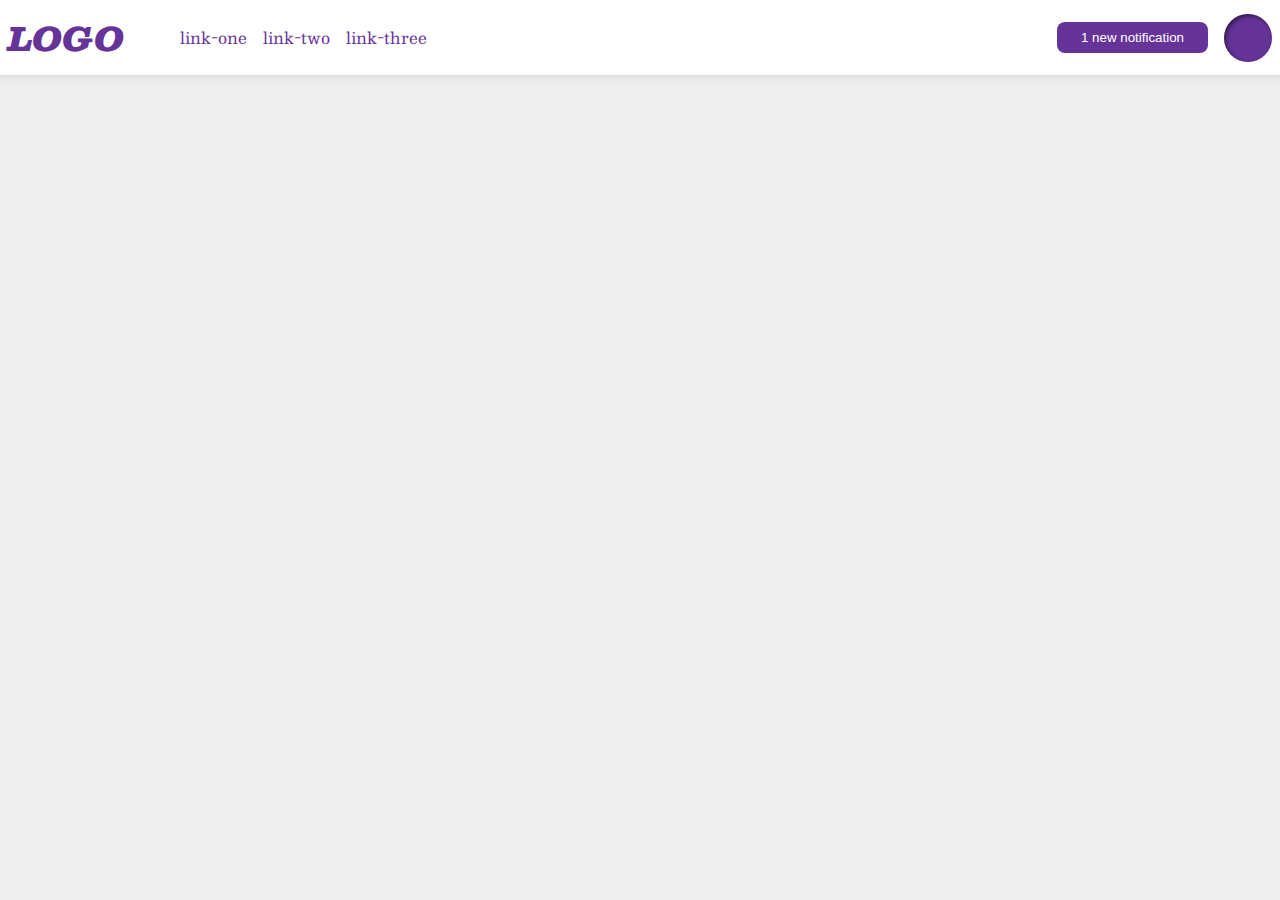
<file: flex/03-flex-header-2/index.html>
<!DOCTYPE html>
<html lang="en">
  <head>
    <meta charset="UTF-8">
    <meta http-equiv="X-UA-Compatible" content="IE=edge">
    <meta name="viewport" content="width=device-width, initial-scale=1.0">
    <title>Flex Header 2</title>
    <link rel="stylesheet" href="style.css">
  </head>
  <body>
    <div class="header">
      <div class="left">
        <div class="logo">
          LOGO
        </div>
        <ul class="links">
          <li><a href="google.com">link-one</a></li>
          <li><a href="google.com">link-two</a></li>
          <li><a href="google.com">link-three</a></li>
        </ul>
      </div>
      <div class="right">
        <button class="notifications">
          1 new notification
        </button>
        <div class="profile-image"></div>
      </div>
    </div>
  </body>
</html>
</file>
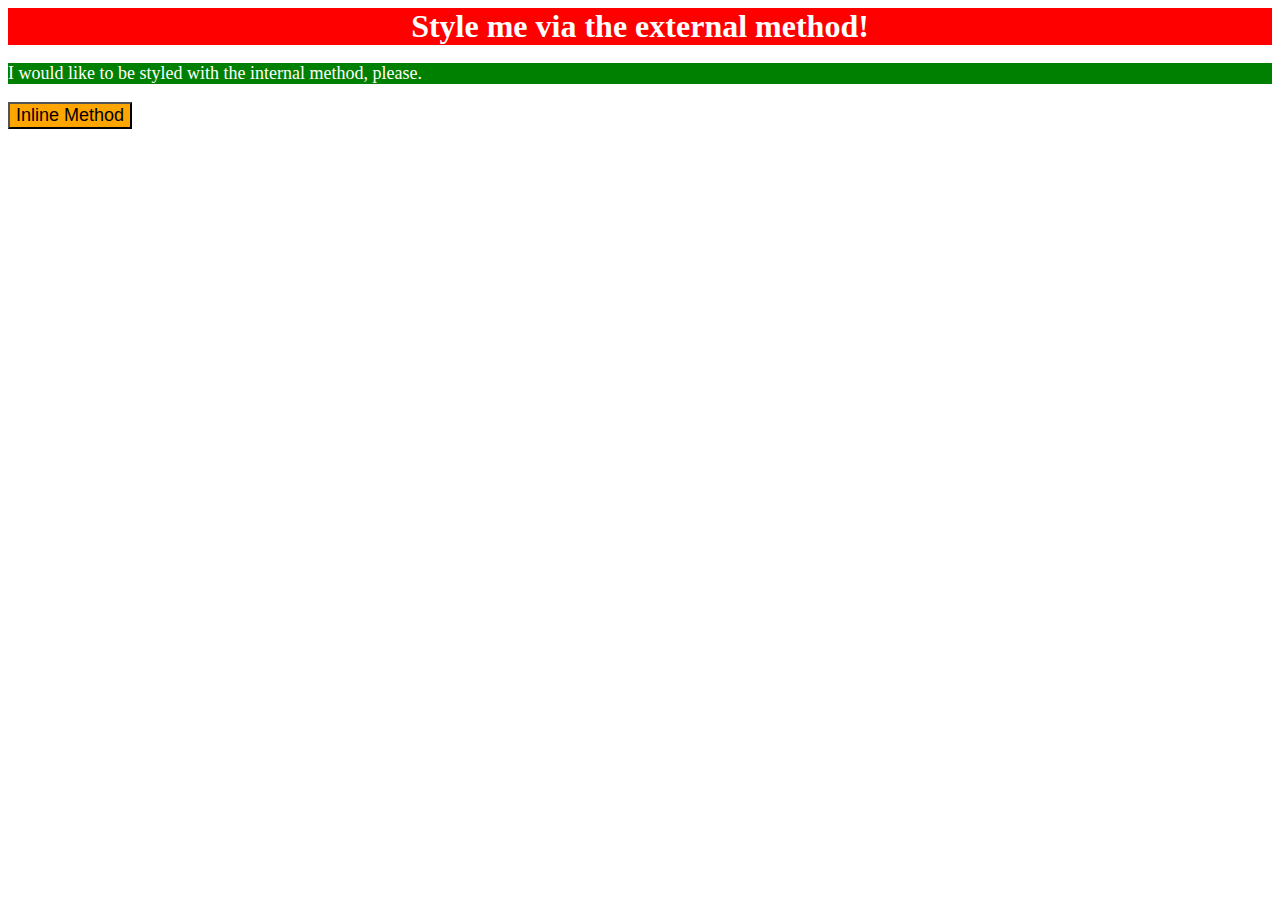
<file: foundations/01-css-methods/index.html>
<!DOCTYPE html>
<html lang="en">
  <head>
    <link rel="stylesheet" href="./external-css/style.css"
    <meta charset="UTF-8">
    <meta http-equiv="X-UA-Compatible" content="IE=edge">
    <meta name="viewport" content="width=device-width, initial-scale=1.0">
    <title>Methods for Adding CSS</title>
    <style>
      p {
      color: white;
      background-color: green;
      font-size: 18px;
    }
    </style>

  </head>
  <body>
    <div>Style me via the external method!</div>
    <p>I would like to be styled with the internal method, please.</p>
    <button style="background-color: orange; font-size: 18px;">Inline Method</button>
  </body>
</html>
</file>
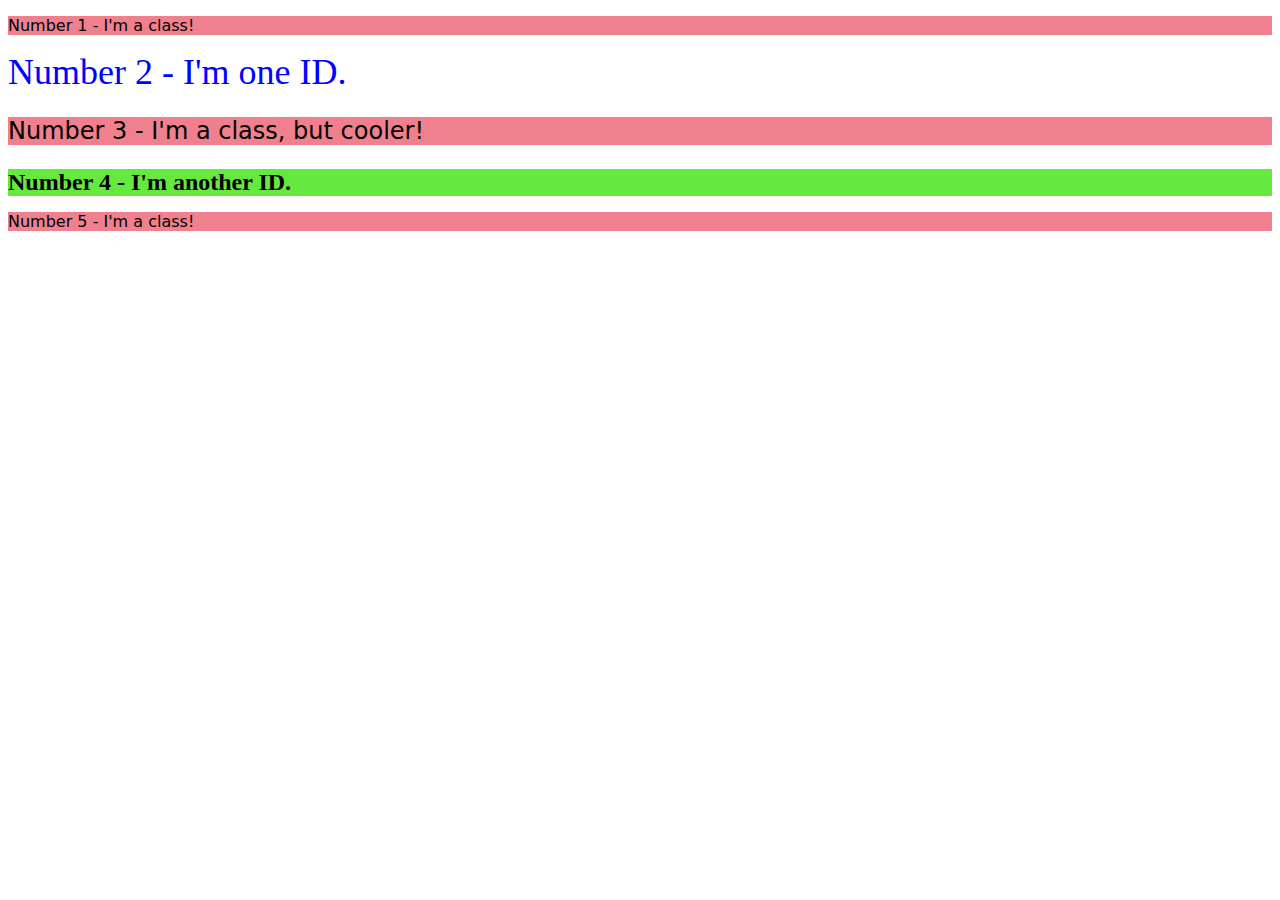
<file: foundations/02-class-id-selectors/index.html>
<!DOCTYPE html>
<html lang="en">
  <head>
    <meta charset="UTF-8">
    <meta http-equiv="X-UA-Compatible" content="IE=edge">
    <meta name="viewport" content="width=device-width, initial-scale=1.0">
    <title>Class and ID Selectors</title>
    <link rel="stylesheet" href="./external-css/styles.css">
  </head>
  <body>
    <p class="odd">Number 1 - I'm a class!</p>
    <div id="title">Number 2 - I'm one ID.</div>
    <p class="odd oddly-cool">Number 3 - I'm a class, but cooler!</p>
    <div id="title2">Number 4 - I'm another ID.</div>
    <p class="odd">Number 5 - I'm a class!</p>
  </body>
</html>
</file>
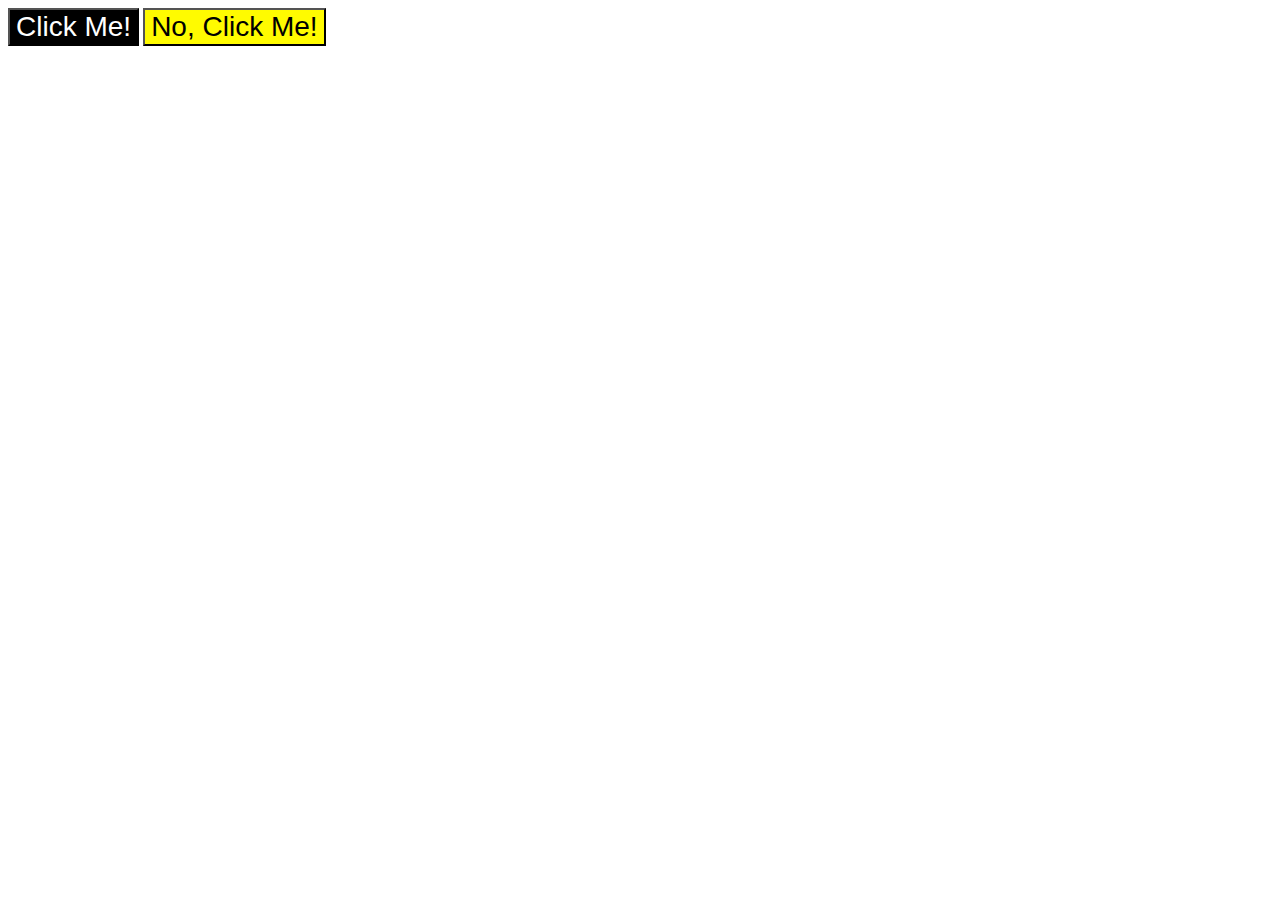
<file: foundations/03-grouping-selectors/index.html>
<!DOCTYPE html>
<html lang="en">
  <head>
    <meta charset="UTF-8">
    <meta http-equiv="X-UA-Compatible" content="IE=edge">
    <meta name="viewport" content="width=device-width, initial-scale=1.0">
    <title>Grouping Selectors</title>
    <link rel="stylesheet" href="style.css">
  </head>
  <body>
    <button class="one">Click Me!</button>
    <button class="two">No, Click Me!</button>
  </body>
</html>
</file>
<file: flex/03-flex-header-2/style.css>
/* this is some magical font-importing.  
you'll learn about it later. */
@import url('https://fonts.googleapis.com/css2?family=Besley:ital,wght@0,400;1,900&display=swap');

body {
  margin: 0;
  background: #eee;
  font-family: Besley, serif;
}

.left, .right {
  display: flex;
  align-items: center;
  gap: 16px;
}

.header {
  display: flex;
  justify-content: space-between;
  background: white;
  border-bottom: 1px solid #ddd;
  box-shadow: 0 0 8px rgba(0,0,0,.1);
  padding: 8px;
}

.profile-image {
  background: rebeccapurple;
  box-shadow: inset 2px 2px 4px rgba(0,0,0,.5);
  border-radius: 50%;
  width: 48px;
  height: 48px;
}

.logo {
  color: rebeccapurple;
  font-size: 32px;
  font-weight: 900;
  font-style: italic;
}

button {
  border: none;
  border-radius: 8px;
  background: rebeccapurple;
  color: white;
  padding: 8px 24px;
}

a {
  /* this removes the line under our links */
  text-decoration: none;
  color: rebeccapurple;
}

ul {
  display: flex;
  gap: 16px;
  list-style-type: none;
}
</file>
<file: foundations/01-css-methods/external-css/style.css>
/* this is a css comment example, nvm */

div {
    color: white;
    background-color: red;
    font-size: 32px;
    text-align: center;
    font-weight: 700;
}
</file>
<file: foundations/02-class-id-selectors/external-css/styles.css>
.odd {
    background-color: rgb(240, 128, 142);
    font-family: "Verdana", "DejaVu Sans", sans-serif;
}

.oddly-cool {
    font-size: 24px;
}

#title {
    color: rgb(0, 0, 255);
    font-size: 36px;
}

#title2 {
    background-color: rgb(102, 233, 62);
    font-size: 24px;
    font-weight: 700;
}
</file>
<file: foundations/03-grouping-selectors/style.css>
.one,
.two {
    font-size: 28px;
    font-family: Helvetica, "Times New Roman", sans-serif;
}

.one {
    background-color: rgb(0,0,0);
    color: rgb(255,255,255);
}

.two {
    background-color: rgb(255, 251, 0);
}
</file>
